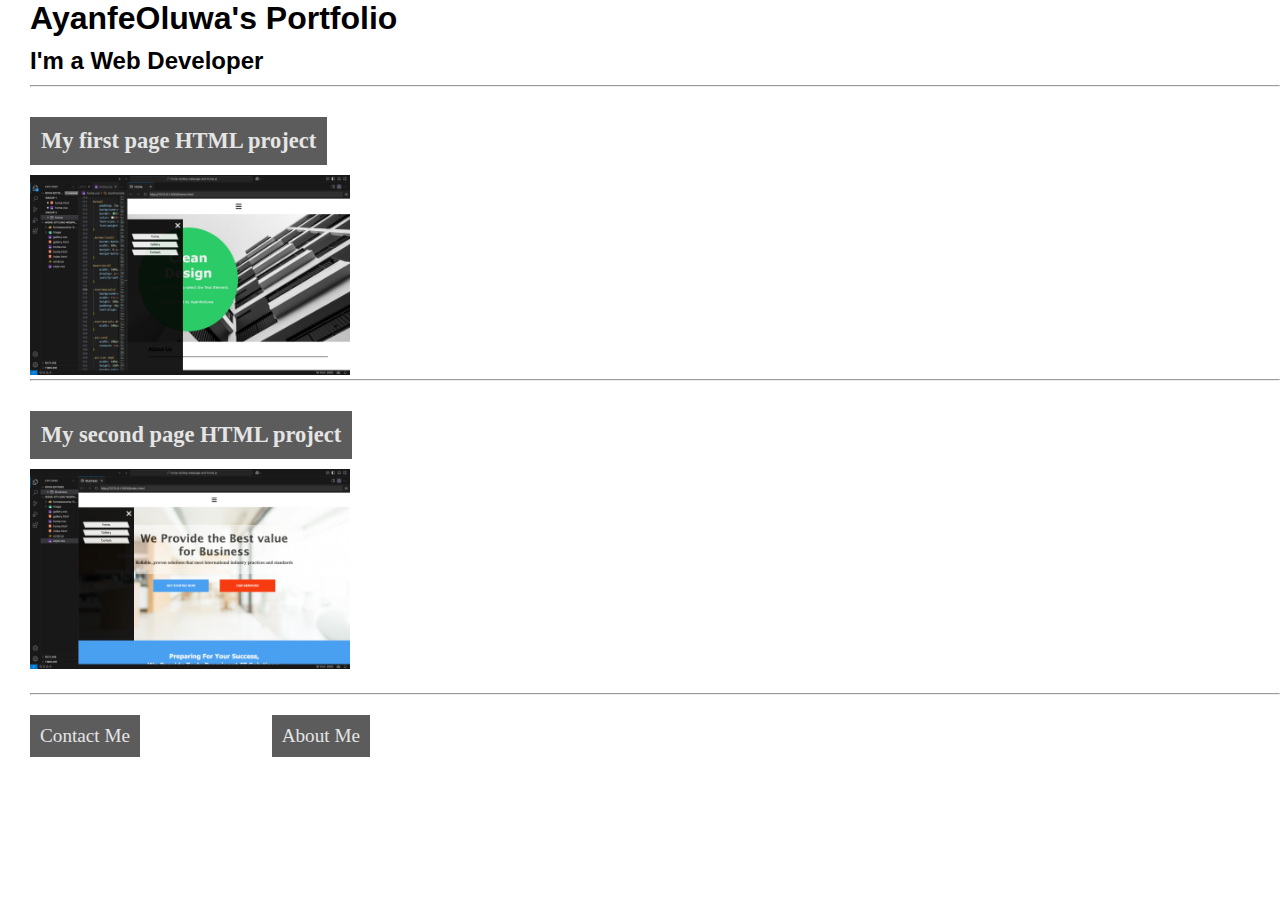
<file: index.html>
<!DOCTYPE html>
<html lang="en">
<head>
    <meta charset="UTF-8">
    <meta name="viewport" content="width=device-width, initial-scale=1.0">
    <title>My HTML portfolio</title>
    
    <style>
        *{
            margin: 0;
            padding: 0;
            box-sizing: border-box;
        }
        body{
            margin-left: 30px;
        }
        h1{
            margin-bottom: 10px;
            font-family: 'Lucida Sans', 'Lucida Sans Regular', 'Lucida Grande', 'Lucida Sans Unicode', Geneva, Verdana, sans-serif;
        }
        h2{
            margin-bottom: 10px;
            font-family:'Trebuchet MS', 'Lucida Sans Unicode', 'Lucida Grande', 'Lucida Sans', Arial, sans-serif;
        }
        
        h3{
            border: 1px solid #5c5c5c;
            background-color: #5c5c5c;
            color: #e5e5e5;
            font-family:Cambria, Cochin, Georgia, Times, 'Times New Roman', serif;
            margin-top: 30px;
            margin-bottom: 10px;
            padding: 10px;
            width: fit-content;
        }

        #imgPic2{
            margin-bottom: 20px;
        }

        #follow{
            display: flex;
            justify-content: space-between;
            margin-top: 20px;
            width: 340px;
        }
        .follow-link1, .follow-link2{
            padding: 10px;
        }
        a{
            background-color: #5c5c5c;
            font-size: 1.2em;
            color: #e5e5e5;
            text-decoration: none;
            cursor: pointer;
        }
    </style>
</head>
<body>
    <h1>AyanfeOluwa's Portfolio</h1>
    <h2>I'm a Web Developer</h2>
    
        <hr />

        <a href="home.html" id="homeLink"><h3>My first page HTML project</h3></a>
    <div id="imgPic1">
        <img src="./assets/images/easteregg.png" height="200">
    </div>
        <hr />
    
        <a href="gallery.html" id="homeLink"><h3>My second page HTML project</h3></a>
    <div id="imgPic2">
        <img src="./assets/images/easteregg1.png" height="200">
    </div>
        <hr />
    
    <div id="follow">
        <a class="follow-link1" href="/4.3 HTML Porfolio Project/public/contact.html">Contact Me</a>  
        <a class="follow-link2" href="/4.3 HTML Porfolio Project/public/about.html">About Me</a>    
    </div>

    
   
</body>
</html>
</file>
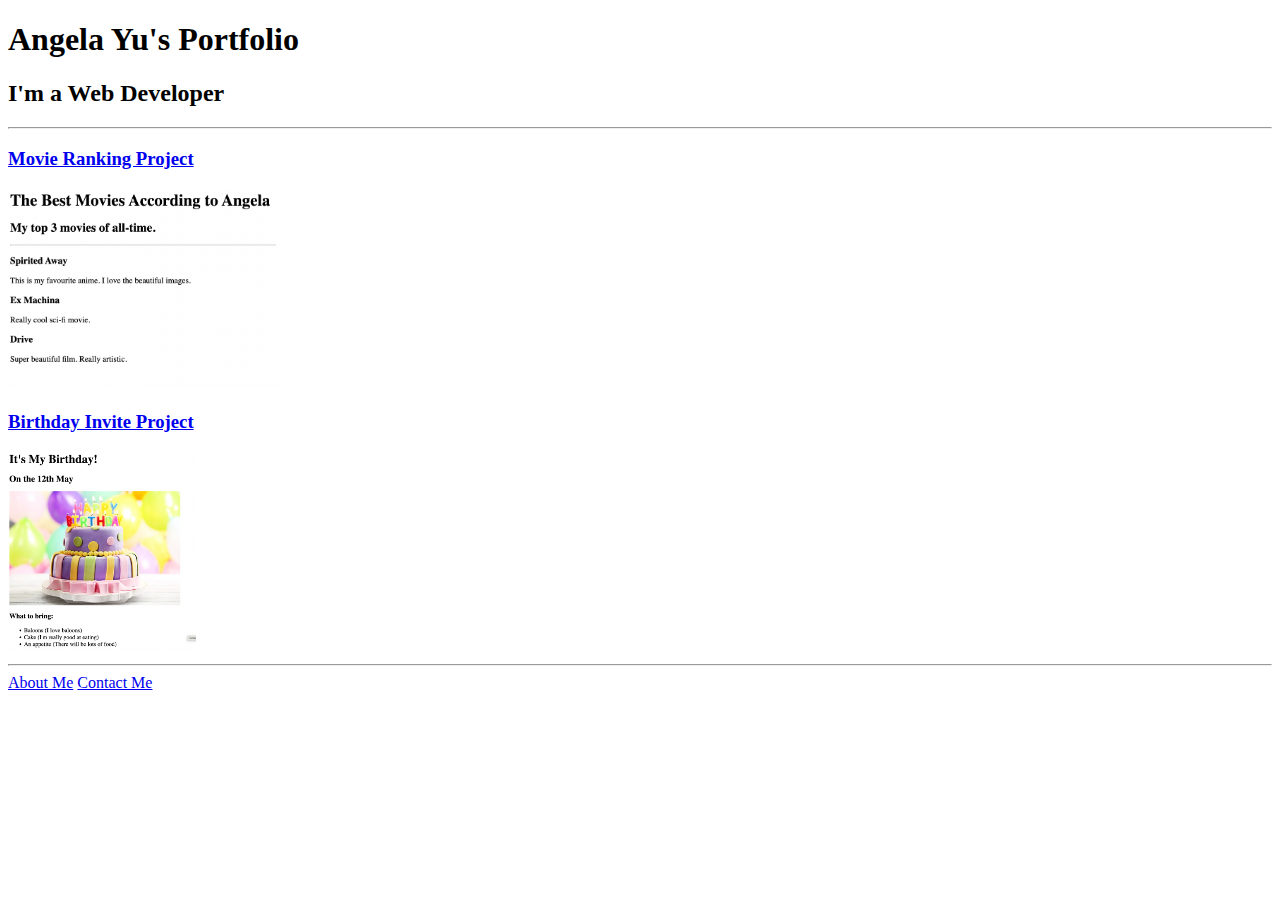
<file: solution.html>
<!DOCTYPE html>
<html lang="en">

<head>
  <meta charset="UTF-8">
  <title>Angela's Portfolio</title>
</head>

<body>
  <h1>Angela Yu's Portfolio</h1>
  <h2>I'm a Web Developer</h2>
  <hr />
  <h3><a href="./public/movie-ranking.html">Movie Ranking Project</a></h3>
  <img src="./assets/images/movie-ranking.png" height="200" alt="movie ranking project preview"/>
  <h3><a href="./public/birthday-invite.html">Birthday Invite Project</a></h3>
  <img src="./assets/images/birthday-invite.png" height="200" alt="birthday invite project preview"/>
  <hr />
  <a href="./public/about.html">About Me</a>
  <a href="./public/contact.html">Contact Me</a>
</body>

</html>
</file>
